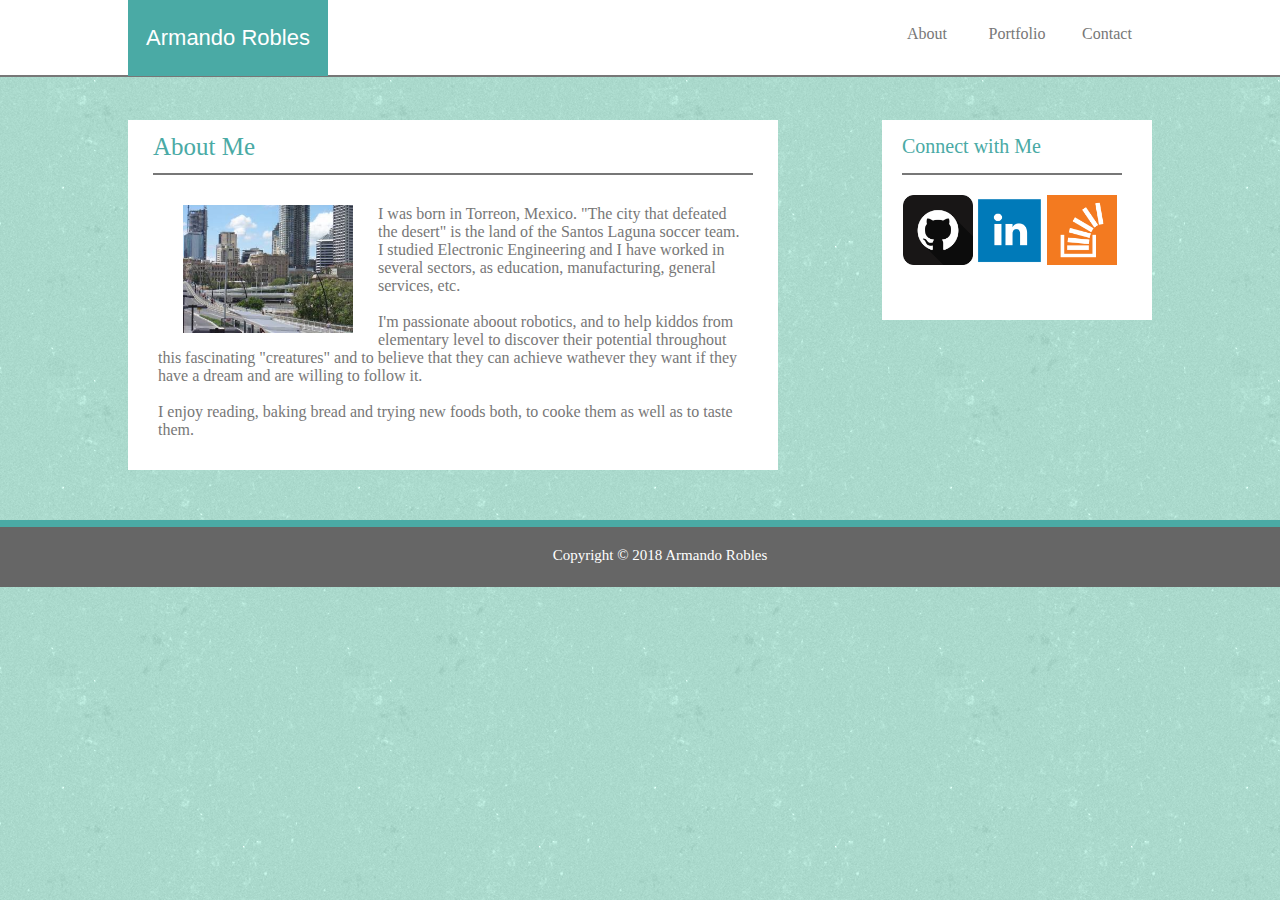
<file: index.html>
<!DOCTYPE html>
<html lang="eng-us">

<head>
	<meta charset="utf-8">
	<title>Armando's page</title>

	<!-- Link to CSS file -->
    <link rel="stylesheet" type="text/css" href="assets/css/style.css">

</head>

<body>
	
	<!-- This is the header of the page, including the links to Portfolio and Contact -->
	<header class="boxHeader">
		<div class="container">
			<div class="boxName">Armando Robles</div>
		
			<a href="contact.html" rel="stylesheet" type="text/html">
				<div class="boxLinkHeader">
					Contact
				</div>
			</a>

			<a href="portfolio.html" rel="stylesheet" type="text/html">
				<div class="boxLinkHeader">
					Portfolio
				</div>
			</a>

			<a href="index.html" rel="stylesheet" type="text/html">
				<div class="boxLinkHeader">
					About
				</div>
			</a>
		</div>
	</header>

	<div class="container">
		<!-- Box with variable information
			In this case "About Me" information section -->
		<div class="boxContent">

			<div class="titleContent">About Me</div>

			<p ><img src="assets/images/city-q-c-320-240-8.jpg" alt="Armando"></img>
				<font color="#777">
					I was born in Torreon, Mexico. "The city that defeated the desert" is the land of the Santos Laguna soccer team. I studied Electronic Engineering and I have worked in several sectors, as education, manufacturing, general services, etc. <br><br>
					I'm passionate aboout robotics, and to help kiddos from elementary level to discover their potential throughout this fascinating "creatures" and to believe that they can achieve wathever they want if they have a dream and are willing to follow it. <br><br>
					I enjoy reading, baking bread and trying new foods both, to cooke them as well as to taste them.
				</font>
			</p>
		</div>


		<!-- Info social media to contact me -->
		<div class="boxLinksSocial">
			
			<div class="titleSocial">
				Connect with Me
			</div>

			<div class="boxIcons">	
				<a href="https://github.com/RioMando" target="_blank">
					<img class="boxPicSocial" src="assets/images/if_github_253591.png" alt="GitHub">
				</a>

				<a href="https://www.linkedin.com/in/armando-r-a400a496/" target="_blank">
					<img class="boxPicSocial" src="assets/images/linkedin_square_color-128.png" alt="LinkedIn">
				</a>

				<a href="https://stackoverflow.com/users/8624626/mando-r" target="_blank">
					<img class="boxPicSocial" src="assets/images/if_overflow_334695.png" alt="StackOverflow">
				</a>
			</div>
		</div>
	</div>

	<!-- Footer line box -->	
	<footer class="boxFooter">
		Copyright &copy; 2018 Armando Robles
	</footer>

</body>
</html>
</file>
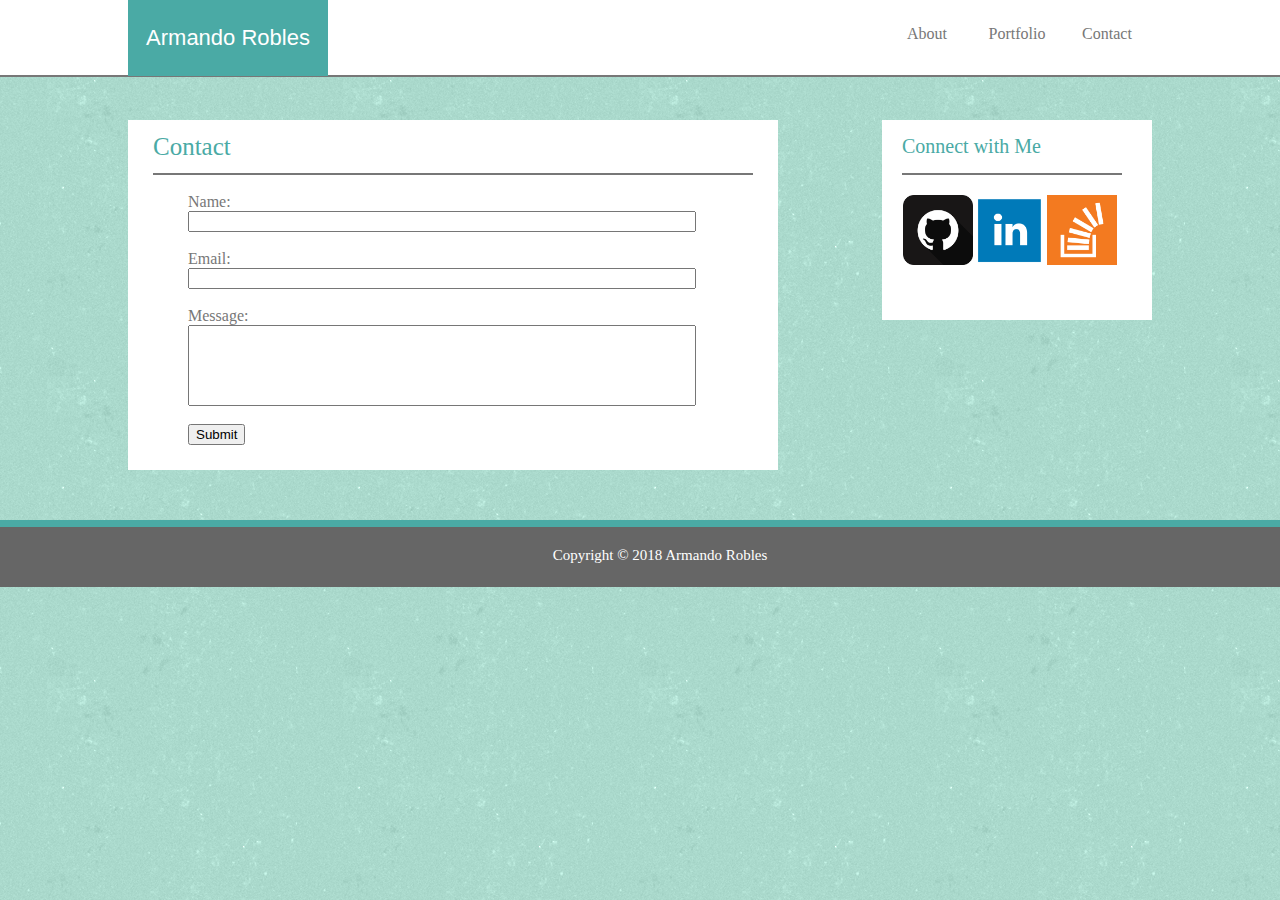
<file: contact.html>
<!DOCTYPE html>
<html lang="eng-us">

<head>
	<meta charset="utf-8">
	<title>Armando's page</title>

	<!-- Link to CSS file -->
    <link rel="stylesheet" type="text/css" href="assets/css/style.css">

</head>

<body>
	
	<!-- This is the header of the page, including the links to Portfolio and Contact -->
	<header class="boxHeader">
		<div class="container">
			<div class="boxName">Armando Robles</div>
		
			<a href="contact.html" rel="stylesheet" type="text/html">
				<div class="boxLinkHeader">
					Contact
				</div>
			</a>

			<a href="portfolio.html" rel="stylesheet" type="text/html">
				<div class="boxLinkHeader">
					Portfolio
				</div>
			</a>

			<a href="index.html" rel="stylesheet" type="text/html">
				<div class="boxLinkHeader">
					About
				</div>
			</a>
		</div>
	</header>

	
	<div class="container">
		<!-- Box with variable information
			In this case the way to contact me -->
		<div class="boxContent">

			<div class="titleContent">Contact</div>
			<div class="boxDataContact">
				<form>
					<br>
	  				Name:<br>
	  				<input class="oneLine" type="text" name="name">
	  				<br><br>
	  				Email:<br>
	  				<input class="oneLine" type="text" name="email">
	  				<br><br>
	  				Message:<br>
	  				<input class="multLines" type="text" name="messg">
					<br><br>
					<input type="submit">
				</form>
			</div>

		</div>
		
		
		<!-- Info social media to contact me -->
		<div class="boxLinksSocial">
			
			<div class="titleSocial">
				Connect with Me
			</div>
			
			<div class="boxIcons">	
				<a href="https://github.com/RioMando" target="_blank">
					<img class="boxPicSocial" src="assets/images/if_github_253591.png" alt="GitHub">
				</a>

				<a href="https://www.linkedin.com/in/armando-r-a400a496/" target="_blank">
					<img class="boxPicSocial" src="assets/images/linkedin_square_color-128.png" alt="LinkedIn">
				</a>

				<a href="https://stackoverflow.com/users/8624626/mando-r" target="_blank">
					<img class="boxPicSocial" src="assets/images/if_overflow_334695.png" alt="StackOverflow">
				</a>
			</div>
		</div>
	</div>

	<!-- Footer line box -->
	<footer class="boxFooter">
		Copyright &copy; 2018 Armando Robles
	</footer>


</body>
</html>
</file>
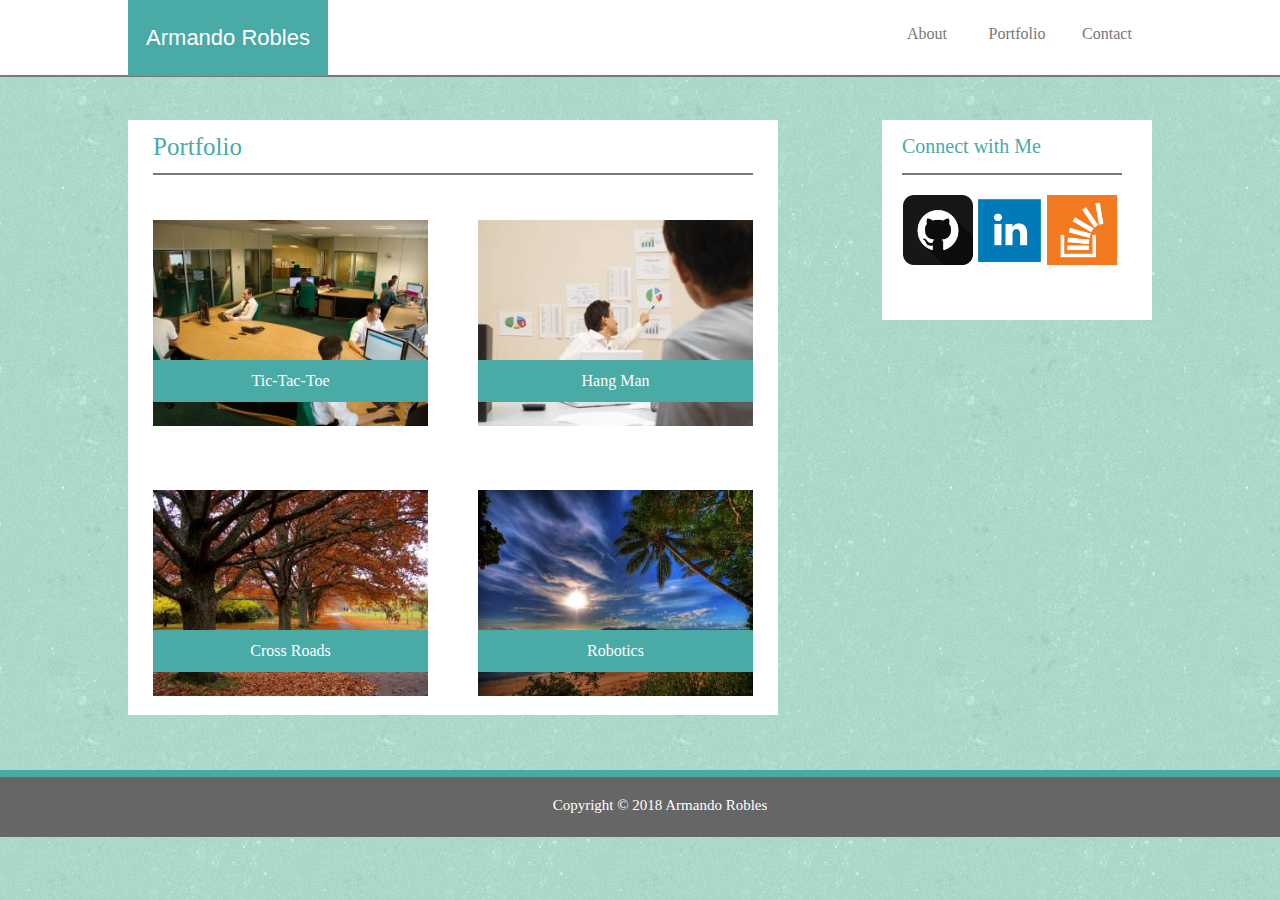
<file: portfolio.html>
<!DOCTYPE html>
<html lang="eng-us">

<head>
	<meta charset="utf-8">
	<title>Armando's page</title>

	<!-- Link to CSS file -->
   <link rel="stylesheet" type="text/css" href="assets/css/style.css">

</head>

<body>

	<!-- Infromation in the head of the page -->
	<header class="boxHeader">
		<div class="container">
			<div class="boxName">Armando Robles</div>
		
			<a href="contact.html" rel="stylesheet" type="text/html">
				<div class="boxLinkHeader">
					Contact
				</div>
			</a>

			<a href="portfolio.html" rel="stylesheet" type="text/html">
				<div class="boxLinkHeader">
					Portfolio
				</div>
			</a>

			<a href="index.html" rel="stylesheet" type="text/html">
				<div class="boxLinkHeader">
					About
				</div>
			</a>
		</div>
	</header>
	
	<div class="container">
		<!-- Box with variable infromation 
			In this case Portfolio info -->
	 	<div class="boxContent"> 

			<div class="titleContent">
				Portfolio
			</div>

			<div class="boxPicsProy">
				<img class="picProy" src="assets/images/business-q-c-320-240-6.jpg" alt="Tic-Tac-Toe">
					<div class="boxTextPic">
						Tic-Tac-Toe
					</div>
				</img>
			
				<img class="picProy" src="assets/images/business-q-c-320-240-9.jpg" alt="Hang Man">
					<div class="boxTextPicLft">
						Hang Man
					</div>
				</img>
			</div>

			<div class="boxPicsProy">
				<img class="picProy" src="assets/images/nature-q-c-320-240-4.jpg" alt="CrossRoads">
					<div class="boxTextPic">
						Cross Roads
					</div>
				</img>
		
				<img class="picProy" src="assets/images/nature-q-c-320-240-5.jpg" alt="Robotics">
					<div class="boxTextPicLft">
						Robotics
					</div>
				</img>
			</div>
		</div>



		<!-- Info social media to contact me -->
		<div class="boxLinksSocial">
			
			<div class="titleSocial">Connect with Me</div>
			<div class="boxIcons">	
				<a href="https://github.com/RioMando" target="_blank">
					<img class="boxPicSocial" src="assets/images/if_github_253591.png" alt="GitHub">
				</a>

				<a href="https://www.linkedin.com/in/armando-r-a400a496/" target="_blank">
					<img class="boxPicSocial" src="assets/images/linkedin_square_color-128.png" alt="LinkedIn">
				</a>

				<a href="https://stackoverflow.com/users/8624626/mando-r" target="_blank">
					<img class="boxPicSocial" src="assets/images/if_overflow_334695.png" alt="StackOverflow">
				</a>
			</div>
		</div>
	</div>

	<!-- Footer line box -->	
	<footer class="boxFooterProy">
		Copyright &copy; 2018 Armando Robles
	</footer>

</body>
</html>
</file>
<file: assets/css/style.css>
body {
    background-image: url("../images/green_dust_scratch.png");
    margin:0;
    color: #777;
}

.container {
    width: 1024px;
    margin: 0 auto;
}

/******************/
/**    Header    **/

header {
    position: fixed;
    width: 100%;
    background-color: #fff;
    margin: 0;
    height: 75px;
    border-bottom: 2px solid #777;
    z-index: 1;
}

.boxName {
    text-align: center;
    float: left;
    font-size: 22px;
    font-family: arial;
    color: #fff;
    background-color: #4aaaa5;
    width: 200px;
    padding: 25px 0px;
    margin: 0;
    top: 0;
    left: 0;
}

.boxLinkHeader {
    display: inline-block;
    float: right;
    width: 90px;
    color: #777;
    text-align: center;
    font-size: 25
    margin-left:100px;
    margin-top: 25px
  }


/***************************/
/*  Social Links */

.boxLinksSocial{
    float: right;
    width: 270px;
    height: 200px;
    background-color: #fff;
    margin-top: 120px;
}
 
.titleSocial {
    clear: both;
    color: #4aaaa5;
    font-size: 20px;
    width: 220px;
    margin: 0px 20px;
    border-bottom: 2px solid #777;
    padding: 15px 0px;
  }

.boxIcons {
    width: 220px;
    margin-left: 20px;
}

.boxPicSocial {
    position: relative;
    display: inline-block;
    float: left;
    width: 70px;
    height: 70px;
    border: 0px;
    margin-left: 1px;
    margin-right: 1px;
    padding-top: 20px;
}


/***************************/
/*      Content Box        */
.boxContent {
    float: left;
    position: absolute;
    width: 650px;
    margin-top: 120px;
    background-color: #fff;
    height: 350px;
}

.titleContent {
    clear: both;
    color: #4aaaa5;
    font-size: 25px;
    width: 600px;
    margin-left: 25px;
    border-bottom: 2px solid #777;
    padding: 12.5px 0px;
}

img {
    margin: 0px 25px;
    width: 170px;
    height: auto;
    float: left;
    overflow: auto;
}

p {
    margin: 30px;
}

    /* Styles used in portfolio page */

.boxPicsProy{
    width: 650px;
    height: 250px;
    background-color: #fff;
    position: relative;
    display: inline-block;
    float: right;
    margin-left: 5px;
    padding: 10px 0px;
}

.picProy{
    float: left;
    position: relative;
    display: inline-block;
    width: 275px;
    margin-top: 35px;
}

.boxTextPic {
    clear: both;
    float: left;
    position: relative;
    width: 275px;
    color: #fff;
    background-color: #4aaaa5;
    position: absolute;
    margin: 175px 0px 0px 25px;
    text-align: center;
    padding: 12px 0px;
}

.boxTextPicLft {
    float: left;
    position: relative;
    width: 275px;
    color: #fff;
    background-color: #4aaaa5;
    position: absolute;
    margin: 175px 0px 0px 350px;
    text-align: center;
    padding: 12px 0px;
}


.oneLine {
    width: 500px;
}

.multLines {
    width: 500px;
    height: 75px;
}


.boxDataContact{
    position: relative;
    display: inline-block;
    float: right;
    width: 590px;
    margin-left: 5px;
}

/***************************/
/*  Footer    */

.boxFooter{
    float: left;
    position: relative;
    font-size: 15px;
    width: 100%;
    text-align: center;
    color: #fff;
    height: 20px;
    background-color: #666666;
    padding: 20px;
    border-top: 7px solid #4aaaa5;
    margin-top: 200px;
}

.boxFooterProy{
    float: left;
    position: relative;
    font-size: 15px;
    width: 100%;
    text-align: center;
    color: #fff;
    height: 20px;
    background-color: #666666;
    padding: 20px;
    border-top: 7px solid #4aaaa5;
    margin-top: 450px;
}
</file>
